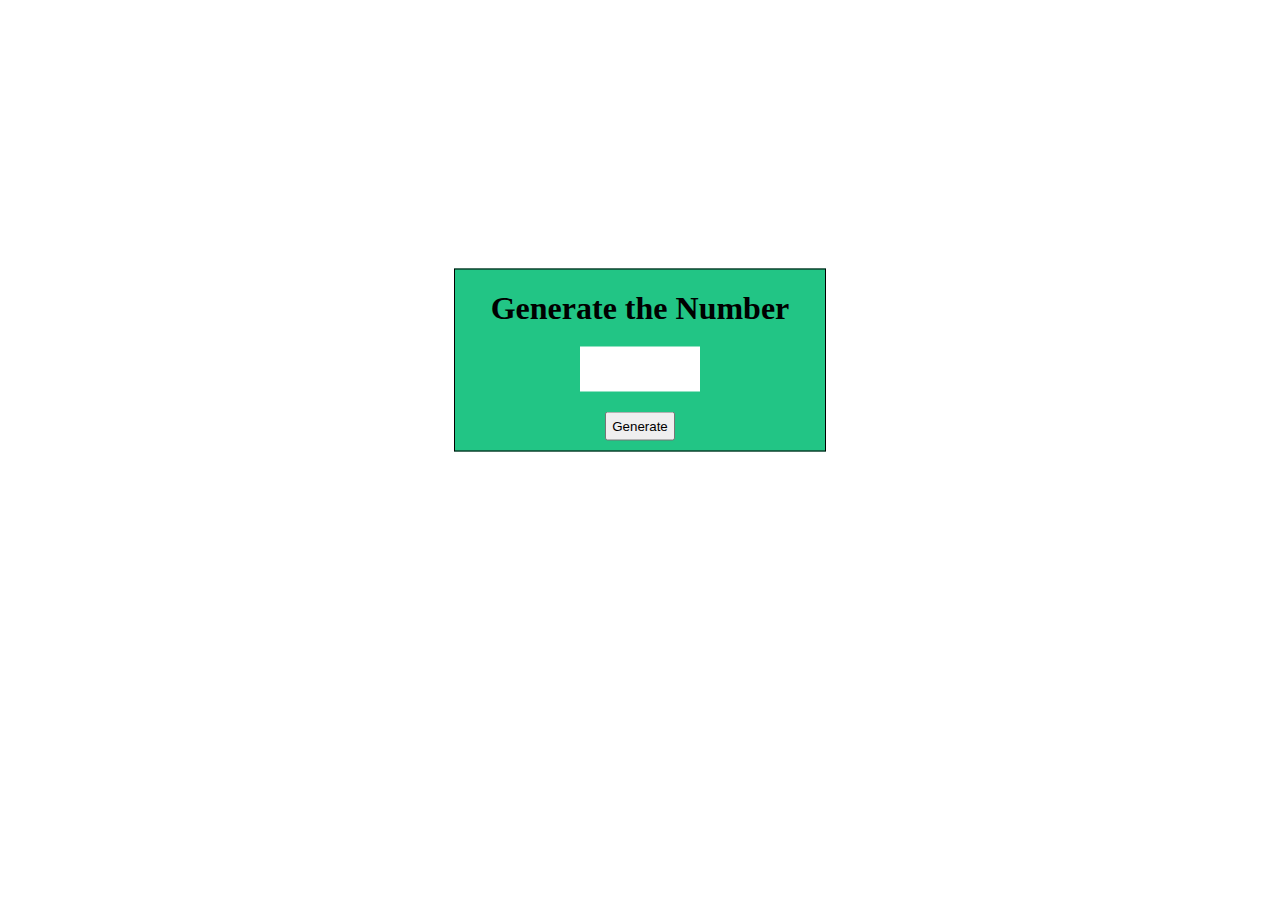
<file: index.html>
<!DOCTYPE html>
<html lang="en">
  <head>
    <meta charset="UTF-8" />
    <meta name="viewport" content="width=device-width, initial-scale=1.0" />
    <link rel="stylesheet" href="./style.css" />
    <title>Random Remember</title>
  </head>
  <body>
    <div id="container">
      <h1>Generate the Number</h1>
      <p id="numberbox"></p>
      <button type="button" onclick="generate()">Generate</button>
    </div>
    <script src="./main.js"></script>
  </body>
</html>
</file>
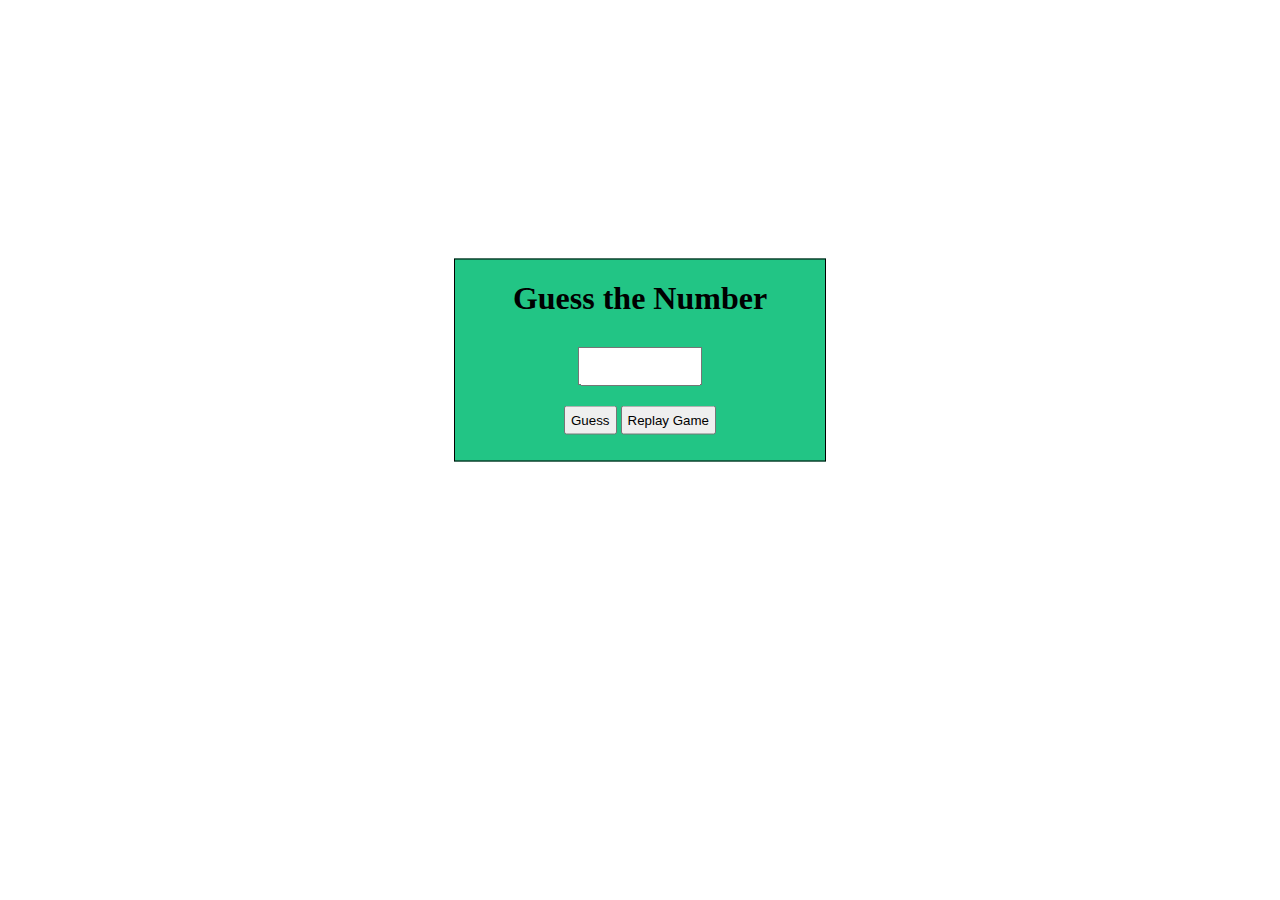
<file: test.html>
<!DOCTYPE html>
<html lang="en">
  <head>
    <meta charset="UTF-8" />
    <meta name="viewport" content="width=device-width, initial-scale=1.0" />
    <link rel="stylesheet" href="./test_style.css" />
    <title>Random Remember</title>
  </head>
  <body>
    <div id="container">
      <h1>Guess the Number</h1>
      <input id="user_guess" type="text" />
      <div class="buttons">
        <button type="button" onclick="test()">Guess</button>
        <button type="button" onclick="replay()">Replay Game</button>
      </div>
      <p id="result"></p>
    </div>
    <script src="./test.js"></script>
  </body>
</html>
</file>
<file: style.css>
#container {
  min-width: 350px;
  text-align: center;
  border: 1px solid black;
  margin: 0;
  position: absolute;
  top: 40%;
  left: 50%;
  -ms-transform: translate(-50%, -50%);
  transform: translate(-50%, -50%);
  padding: 10px;
  background-color: #22c585;
}

h1 {
  margin: 10px 0;
}

#numberbox {
  width: 100px;
  height: 25px;
  background-color: #fff;
  padding: 10px;
  margin: 20px auto;
}

button {
  padding: 5px;
}
</file>
<file: test_style.css>
#container {
  min-width: 350px;
  text-align: center;
  border: 1px solid black;
  margin: 0;
  position: absolute;
  top: 40%;
  left: 50%;
  -ms-transform: translate(-50%, -50%);
  transform: translate(-50%, -50%);
  padding: 10px;
  background-color: #22c585;
}

h1 {
  margin: 10px 0;
}

button {
  padding: 5px;
}

input {
  width: 100px;
  padding: 10px;
  margin: 20px;
}
</file>
